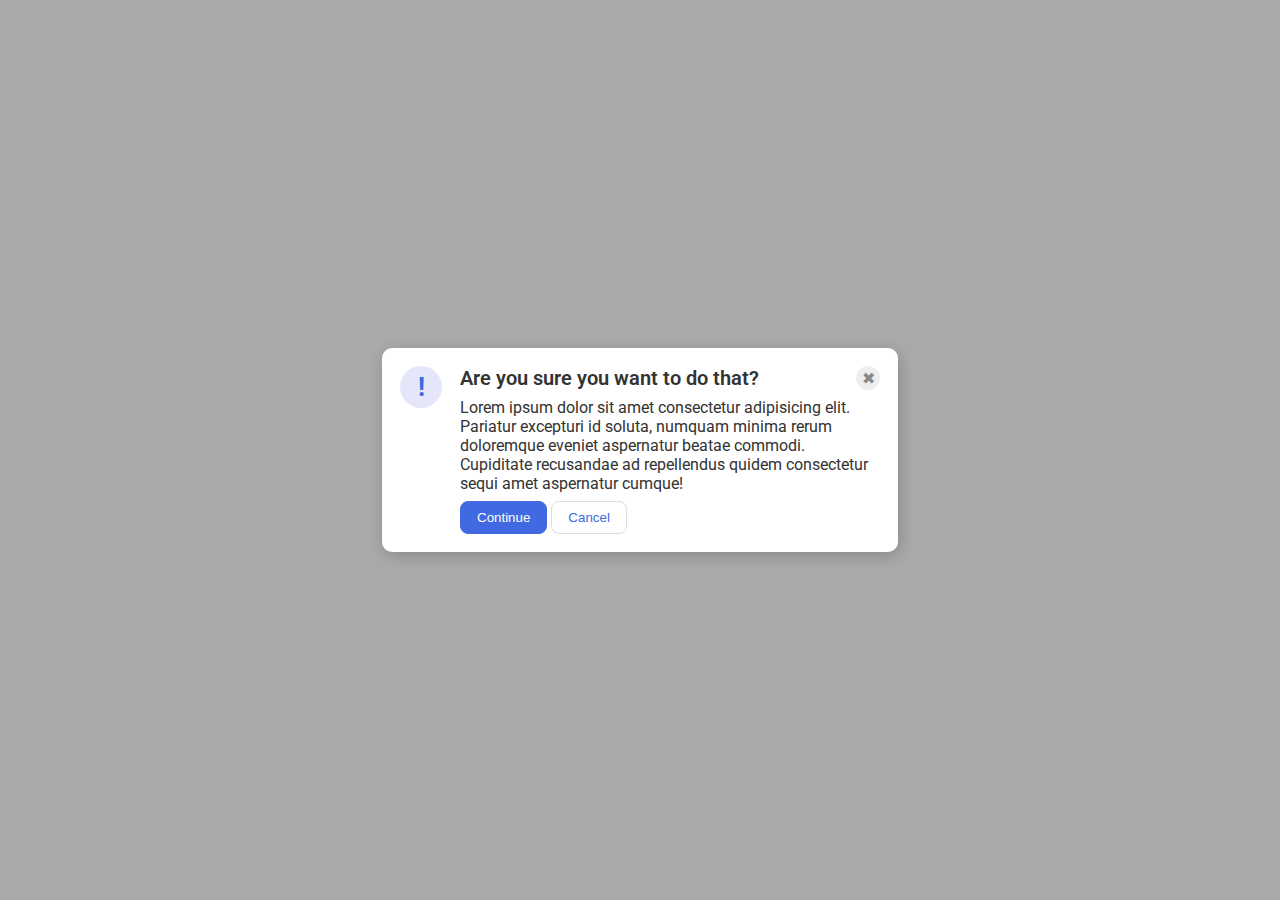
<file: flex/05-flex-modal/index.html>
<!DOCTYPE html>
<html lang="en">
  <head>
    <meta charset="UTF-8">
    <meta http-equiv="X-UA-Compatible" content="IE=edge">
    <meta name="viewport" content="width=device-width, initial-scale=1.0">
    <link rel="stylesheet" href="style.css">
    <title>Modal</title>
  </head>
  <body>
    <div class="modal">
      <div class="icon">!</div>
      <div class="container">
        <div class="header">Are you sure you want to do that?
        <button class="close-button">✖</button>
        </div>
        <div class="text">Lorem ipsum dolor sit amet consectetur adipisicing elit. Pariatur excepturi id soluta, numquam minima rerum doloremque eveniet aspernatur beatae commodi. Cupiditate recusandae ad repellendus quidem consectetur sequi amet aspernatur cumque!</div>
        <button class="continue">Continue</button>
        <button class="cancel">Cancel</button>
      </div>
    </div>
  </body>
</html>
</file>
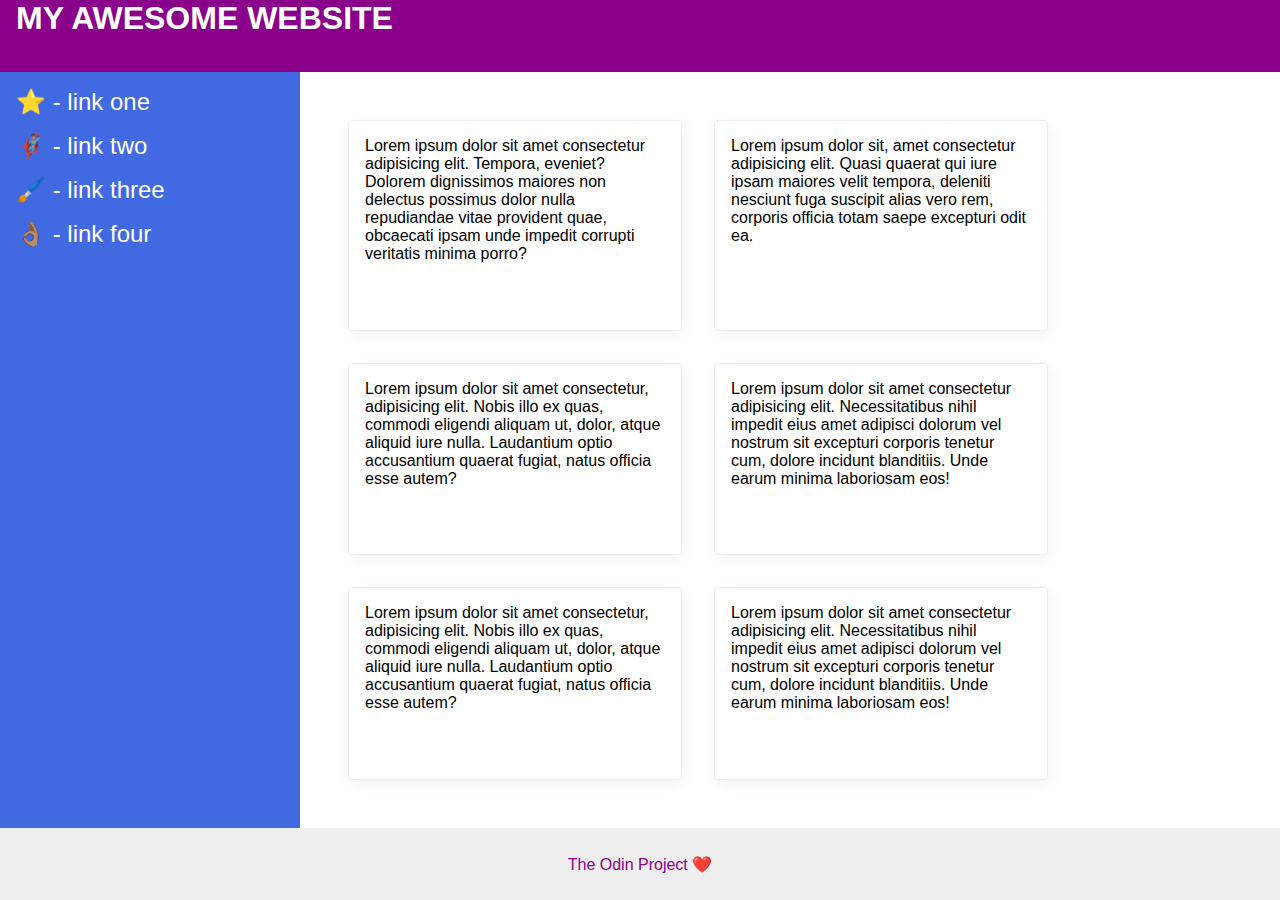
<file: flex/07-flex-layout-2/index.html>
<!DOCTYPE html>
<html lang="en">
  <head>
    <meta charset="UTF-8">
    <meta http-equiv="X-UA-Compatible" content="IE=edge">
    <meta name="viewport" content="width=device-width, initial-scale=1.0">
    <title>The Holy Grail</title>
    <link rel="stylesheet" href="style.css">
  </head>
  <body>
    <div class="header">
      MY AWESOME WEBSITE
    </div>
    <div class="body">
      <div class="sidebar">
        <ul>
          <li><a href="#">⭐ - link one</a></li>
          <li><a href="#">🦸🏽‍♂️ - link two</a></li>
          <li><a href="#">🖌️ - link three</a></li>
          <li><a href="#">👌🏽 - link four</a></li>
        </ul>
       </div>
      <div class ="container">
      <div class="card">Lorem ipsum dolor sit amet consectetur adipisicing elit. Tempora, eveniet? Dolorem dignissimos maiores non delectus possimus dolor nulla repudiandae vitae provident quae, obcaecati ipsam unde impedit corrupti veritatis minima porro?</div>
      <div class="card">Lorem ipsum dolor sit, amet consectetur adipisicing elit. Quasi quaerat qui iure ipsam maiores velit tempora, deleniti nesciunt fuga suscipit alias vero rem, corporis officia totam saepe excepturi odit ea.</div>
      <div class="card">Lorem ipsum dolor sit amet consectetur, adipisicing elit. Nobis illo ex quas, commodi eligendi aliquam ut, dolor, atque aliquid iure nulla. Laudantium optio accusantium quaerat fugiat, natus officia esse autem?</div>
      <div class="card">Lorem ipsum dolor sit amet consectetur adipisicing elit. Necessitatibus nihil impedit eius amet adipisci dolorum vel nostrum sit excepturi corporis tenetur cum, dolore incidunt blanditiis. Unde earum minima laboriosam eos!</div>
      <div class="card">Lorem ipsum dolor sit amet consectetur, adipisicing elit. Nobis illo ex quas, commodi eligendi aliquam ut, dolor, atque aliquid iure nulla. Laudantium optio accusantium quaerat fugiat, natus officia esse autem?</div>
      <div class="card">Lorem ipsum dolor sit amet consectetur adipisicing elit. Necessitatibus nihil impedit eius amet adipisci dolorum vel nostrum sit excepturi corporis tenetur cum, dolore incidunt blanditiis. Unde earum minima laboriosam eos!</div>
      </div>
    </div>
    <div class="footer">
      The Odin Project ❤️
    </div>
  </body>
</html>
</file>
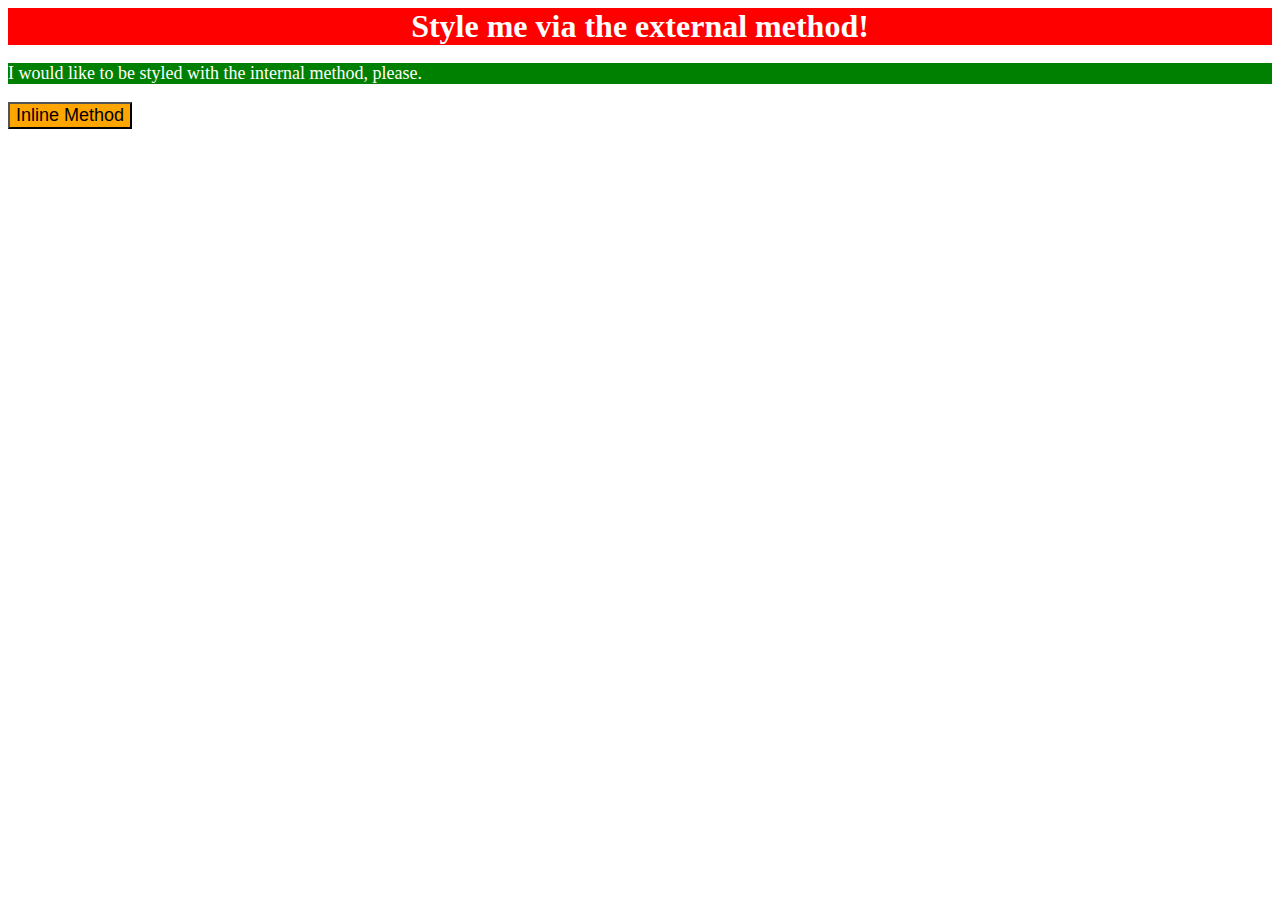
<file: foundations/01-css-methods/index.html>
<!DOCTYPE html>
<html lang="en">
  <head>
    <meta charset="UTF-8">
    <meta http-equiv="X-UA-Compatible" content="IE=edge">
    <meta name="viewport" content="width=device-width, initial-scale=1.0">
    <title>Methods for Adding CSS</title>
    <link rel="stylesheet" href="../01-css-methods/styles.css">
    <style>
      p {
        background-color: green;
        color: white;
        font-size: 18px
      }
    </style>
  </head>
  <body>
    <div>Style me via the external method!</div>
    <p>I would like to be styled with the internal method, please.</p>
    <button style="background-color: orange; font-size: 18px;">Inline Method</button>
  </body>
</html>
</file>
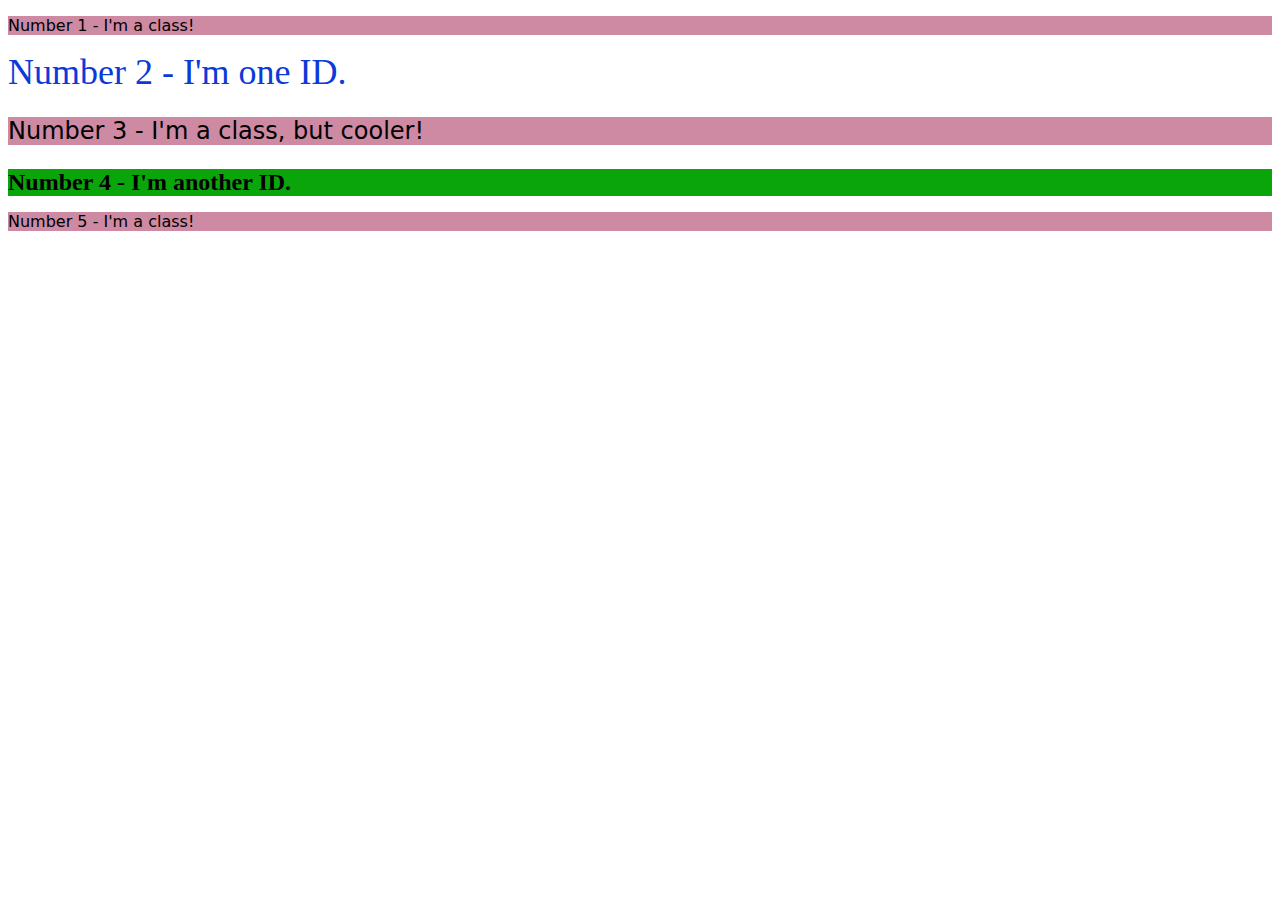
<file: foundations/02-class-id-selectors/index.html>
<!DOCTYPE html>
<html lang="en">
  <head>
    <meta charset="UTF-8">
    <meta http-equiv="X-UA-Compatible" content="IE=edge">
    <meta name="viewport" content="width=device-width, initial-scale=1.0">
    <title>Class and ID Selectors</title>
    <link rel="stylesheet" href="style.css">
  </head>
  <body>
    <p class="odd">Number 1 - I'm a class!</p>
    <div id="second">Number 2 - I'm one ID.</div>
    <p class="odd size">Number 3 - I'm a class, but cooler!</p>
    <div id="fourth" class="size">Number 4 - I'm another ID.</div>
    <p class="odd">Number 5 - I'm a class!</p>
  </body>
</html>
</file>
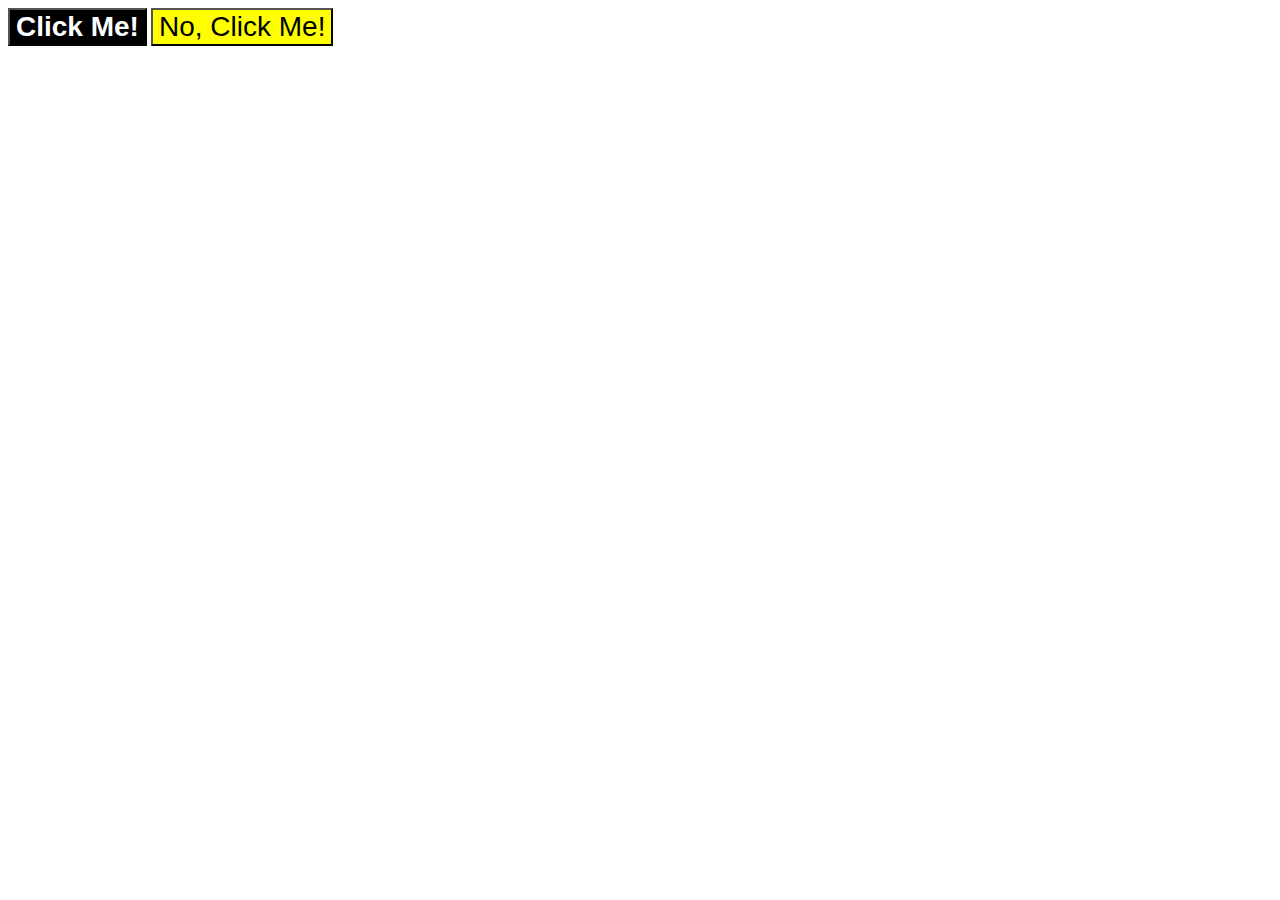
<file: foundations/03-grouping-selectors/index.html>
<!DOCTYPE html>
<html lang="en">
  <head>
    <meta charset="UTF-8">
    <meta http-equiv="X-UA-Compatible" content="IE=edge">
    <meta name="viewport" content="width=device-width, initial-scale=1.0">
    <title>Grouping Selectors</title>
    <link rel="stylesheet" href="style.css">
  </head>
  <body>
    <button class="first button">Click Me!</button>
    <button class="second button">No, Click Me!</button>
  </body>
</html>
</file>
<file: flex/05-flex-modal/style.css>
@import url('https://fonts.googleapis.com/css2?family=Roboto:wght@400;700&display=swap');

html, body {
  height: 100%;
}

body {
  font-family: Roboto, sans-serif;
  margin: 0;
  background: #aaa;
  color: #333;
  /* I'll give you this one for free lol */
  display: flex;
  align-items: center;
  justify-content: center;
}

.modal {
  background: white;
  width: 480px;
  border-radius: 10px;
  box-shadow: 2px 4px 16px rgba(0,0,0,.2);
  display:flex;
  gap: 18px;
  padding:18px;
}

.icon {
  color: royalblue;
  font-size: 26px;
  font-weight: 700;
  background: lavender;
  width: 42px;
  height: 42px;
  border-radius: 50%;
  display: flex;
  align-items: center;
  justify-content: center;
  flex-shrink:0;
}

.close-button {
  background: #eee;
  border-radius: 50%;
  color: #888;
  font-weight: 400;
  font-size: 16px;
  height: 24px;
  width: 24px;
  display: flex;
  align-items: center;
  justify-content: center;
  border: 1px solid #eee;
  padding: 0;
}

.header {
  display:flex;
  align-items: center;
  justify-content: space-between;
  font-size: 20px;
  font-weight: 600;
  margin-bottom: 8px;
}

.text {
  margin-bottom: 8px;
}

button {
  cursor: pointer;
  padding: 8px 16px;
  border-radius: 8px;
}

button.continue {
  background: royalblue;
  border: 1px solid royalblue;
  color: white;
}

button.cancel {
  background: white;
  border: 1px solid #ddd;
  color: royalblue;
}
</file>
<file: flex/07-flex-layout-2/style.css>
body {
  font-family: -apple-system, BlinkMacSystemFont, 'Segoe UI', Roboto, Oxygen, Ubuntu, Cantarell, 'Open Sans', 'Helvetica Neue', sans-serif;
  margin: 0;
  min-height: 100vh;
  display:flex;
  flex-direction: column;
}

ul {
  list-style-type: none;
  margin: 0;
  padding: 0;
}

li {
  margin-bottom: 16px;
}

a {
  color: white;
  text-decoration: none;
  font-size: 24px;
}

.body {
  display: flex;
  flex: 1;
}

.header {
  height: 72px;
  background: darkmagenta;
  color: white;
  font-size: 32px;
  font-weight: 900;
  align-items: center;
  padding: 0 16px;
}

.footer {
  height: 72px;
  background: #eee;
  color: darkmagenta;
  display: flex;
  align-items: center;
  justify-content: center;
}

.sidebar {
  width: 300px;
  background: royalblue;
  box-sizing: border-box;
  padding: 16px;
  flex-shrink: 0;
}

.container {
  padding: 48px;
  display: flex;
  flex-wrap: wrap;
  gap: 32px;
}

.card {
  border: 1px solid #eee;
  box-shadow: 2px 4px 16px rgba(0,0,0,.06);
  border-radius: 4px;
  padding: 16px;
  width: 300px;
}
</file>
<file: foundations/01-css-methods/styles.css>
div {
    background-color: red;
    color: white;
    font-size: 32px;
    text-align: center;
    font-weight: bold;
}
</file>
<file: foundations/02-class-id-selectors/style.css>
.odd {
    font-family: Verdana, DejaVu Sans, sans-serif;
    background-color: rgb(206, 137, 163);
}

.size {
    font-size: 24px;
}

#second {
    color: rgb(10, 58, 216);
    font-size: 36px;
}

#fourth {
    background-color: rgb(10, 165, 10);
    font-weight: bold;
}
</file>
<file: foundations/03-grouping-selectors/style.css>
.first {
    background-color: hsl(0, 0%, 0%, 1);
    color: hsl(0, 0%, 100%, 1);
    font-weight: bold;
}

.second {
    background-color: #FFFF00;
}

.button {
    font-size: 28px;
    font-family: 'Helvetica', 'Times New Roman', 'san-serif';
}
</file>
